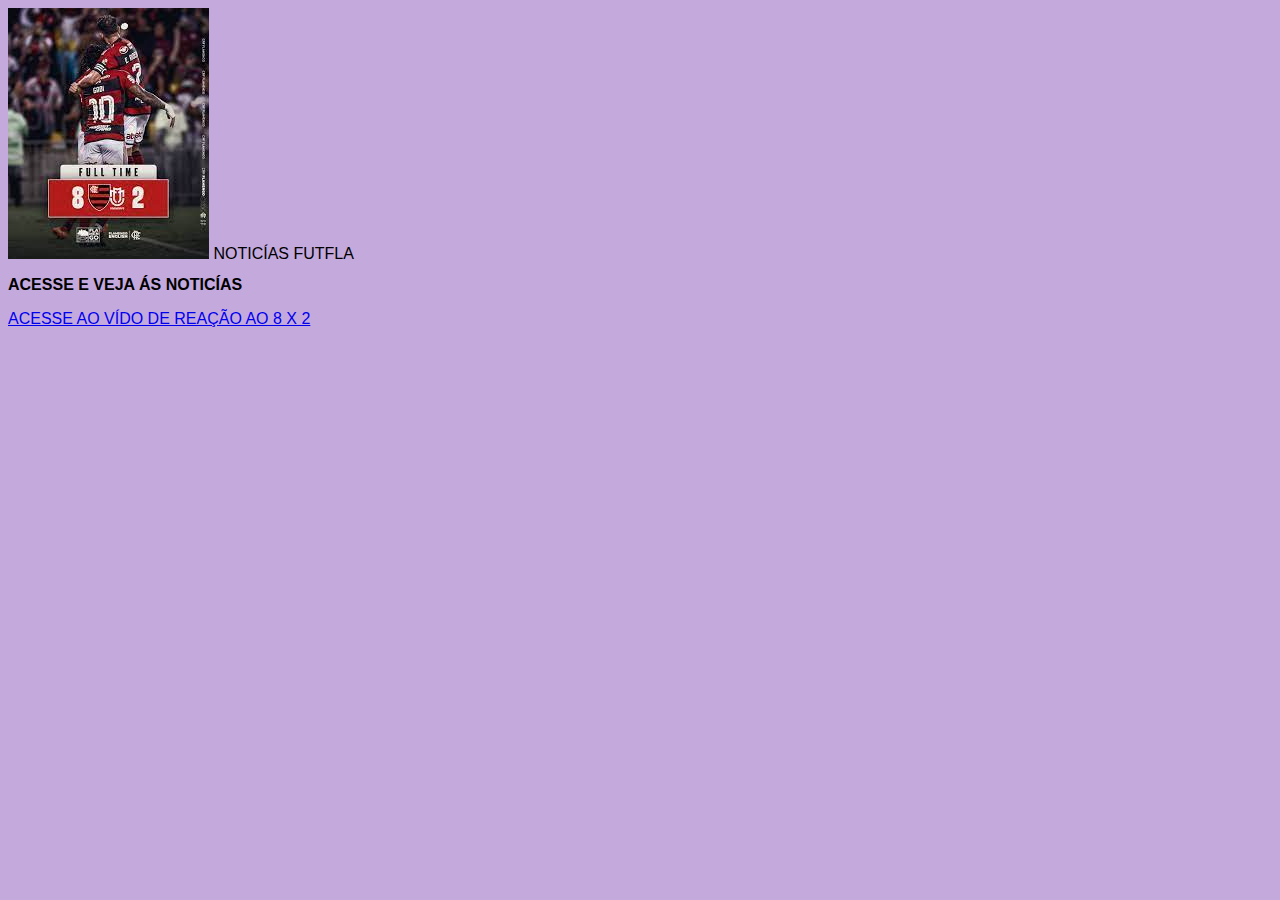
<file: index.html>
<!DOCTYPE html>
<html lang="pt-br">
<head>
    <meta charset="UTF-8">
    <meta http-equiv="X-UA-Compatible" content="IE=edge">
    <meta name="viewport" content="width=device-width, initial-scale=1.0">
    <title>Workskill</title>
    <link rel="stylesheet" href="estilos/style.css">
</head>
<body>
    <title>Workskill</title>
    <img class="lado" src="imagem/flamengo.png" alt=" Vítoria do flamengo 8 x 2.">
    <head>NOTICÍAS FUTFLA</head>
    <article>
        <h2>ACESSE E VEJA ÁS NOTICÍAS</h2>
        <p><a href="noticia.html">ACESSE AO VÍDO DE REAÇÃO AO 8 X 2</a></p>
</body>
</html>
</file>
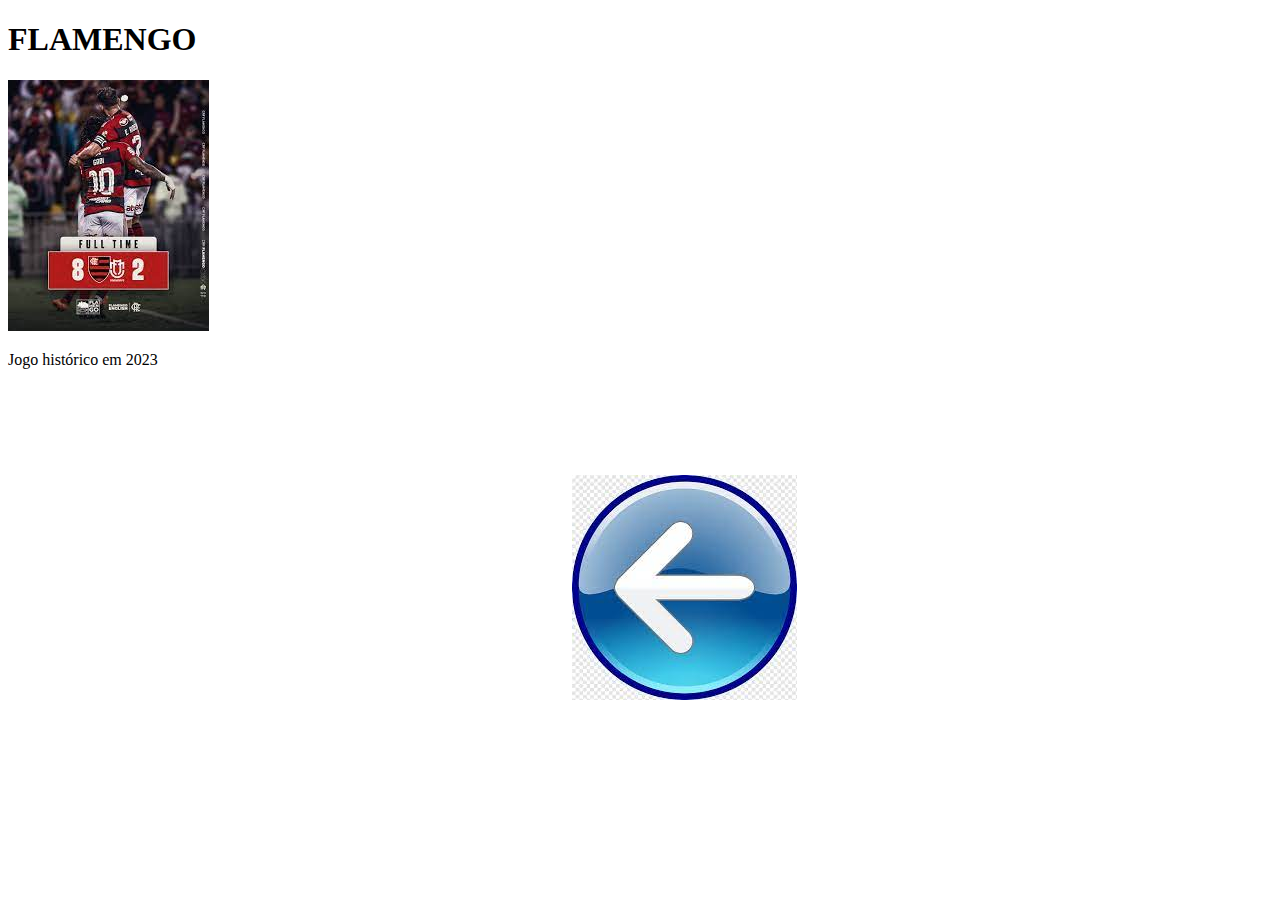
<file: noticia.html>
<!DOCTYPE html>
<html lang="en">
<head>
    <meta charset="UTF-8">
    <meta http-equiv="X-UA-Compatible" content="IE=edge">
    <meta name="viewport" content="width=device-width, initial-scale=1.0">
    <title>NOTICÍAS FLAMENGO</title>
</head>
<body>
    <TItle>NOVIDADES</TItle>
    <article>
        <H1>FLAMENGO</H1>
        <img class="lado" src="imagem/flamengo.png" alt=" Vítoria do flamengo 8 x 2.">

        <p> <abbr title="FLAMENGO VENCE POR 8 X 2<"></abbr> Jogo histórico em 2023</p>

        <iframe width="560" height="315" src="https://www.youtube.com/embed/WKHGnhkLSvg" 
        title="YouTube video player" frameborder="0" 
        allow="accelerometer; autoplay; clipboard-write; encrypted-media; gyroscope; picture-in-picture; web-share" allowfullscreen>
        </iframe>

        <a href="index.html"><img src="imagem/botao.png" alt="VOLTAR"></a>
       
    </article>

</body>
</html>
</file>
<file: estilos/style.css>
*{
    font-family: Arial, Helvetica, sans-serif;
    font-size: 16px;
}

body{
    background-color: rgb(196, 169, 221);
}
main{
    background-color: azure;
    width: 500px;
    margin: auto;
    padding: 10px;
    box-shadow: 3px 3px 5px rgba(0, 0, 0, 0.479);
}
img.lado{
    float: auto ;
}
</file>
